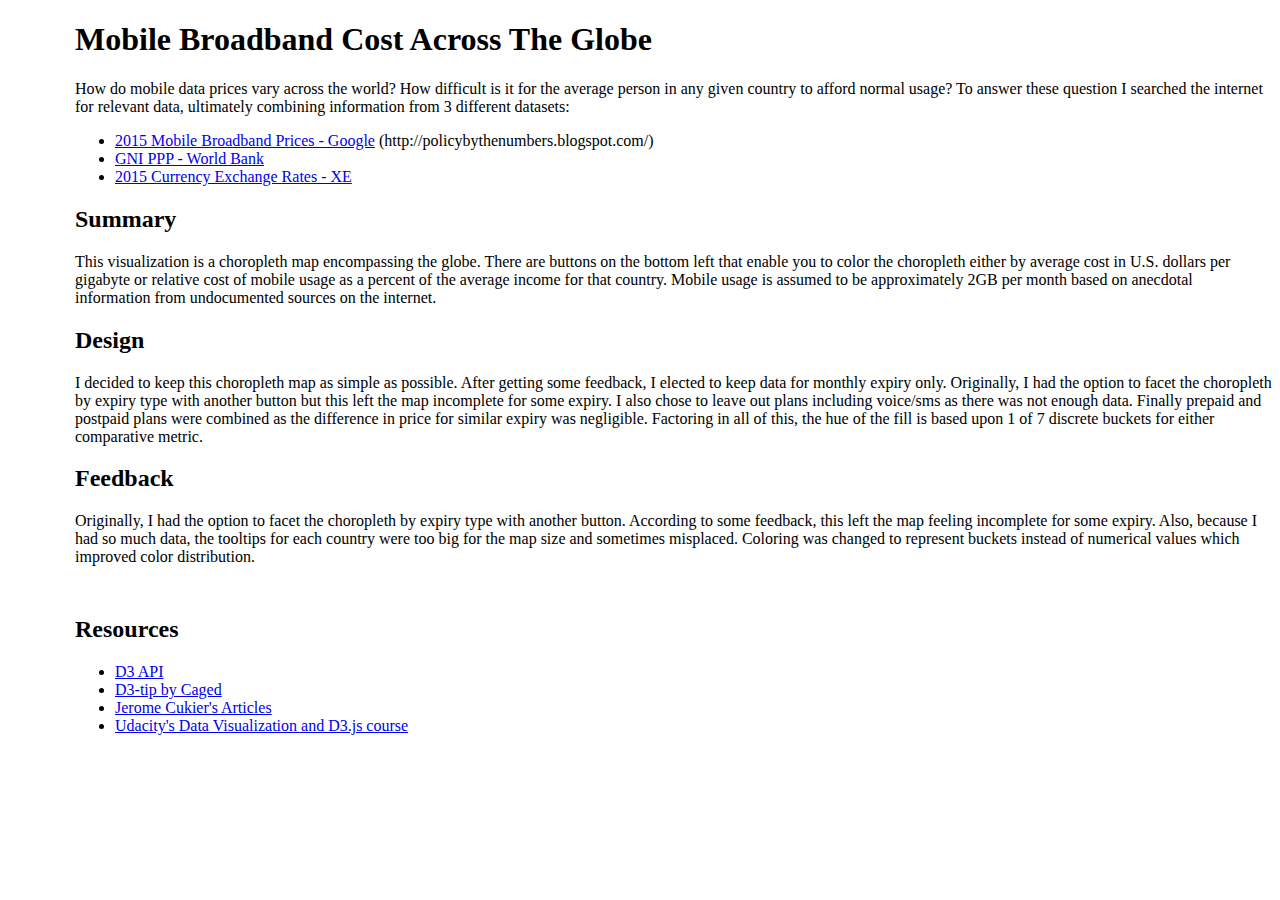
<file: map.html>
<!DOCTYPE html>
<html>
<head>
  <meta charset="utf-8">
  <script src="http://d3js.org/d3.v3.min.js"></script>
  <script src="http://d3js.org/queue.v1.min.js"></script>
  <script src="http://labratrevenge.com/d3-tip/javascripts/d3.tip.v0.6.3.js"></script>
  <script src="colorbrewer.min.js"></script>

  <style>

    body {
      margin-left: 75px;
    }

     #map {
        margin-top: 50px;
      }

    div.buttons {
      position: absolute;
      top: 1000px;
      left: 150px;
      font-size: 18px;
    }

    div.buttons div {
      font-weight: bold;
      text-align: center;
      border-radius: 6px;
      background-color: LightGray;
      padding: 5px;
      margin: 15px;
    }

    .country:hover {
        stroke: yellow !important;
        stroke-width: 2px !important;
        transition-duration: 3s !important;
      }

    .d3-tip {
      line-height: 1;
      font-weight: bold;
      padding: 12px;
      background: rgba(128, 0, 0, 0.5);
      color: #fff;
      border-radius: 8px;
    }

  </style>
</head>
<body>
  <h1>
  Mobile Broadband Cost Across The Globe
  </h1>
  <p>
  How do mobile data prices vary across the world?  How difficult is it for the average person in any given country to afford normal usage?  To answer these question I searched the internet for relevant data, ultimately combining information from 3 different datasets:
    <ul>
      <li> 
        <a href = https://docs.google.com/spreadsheets/d/1Z1rC3sg64jO9zzg7AuiUFHxaxdeRC1fLfAxwMRiImgg/edit?ts=5668e0e3#gid=0>2015 Mobile Broadband Prices - Google</a> (http://policybythenumbers.blogspot.com/)
      </li>
      <li>
        <a href = http://data.worldbank.org/indicator/NY.GNP.PCAP.PP.CD>GNI PPP - World Bank</a>
      </li>
      <li>
        <a href = http://www.xe.com/currencytables/?from=USD&date=2015-06-24>2015 Currency Exchange Rates - XE</a>
      </li>
    </ul>
    <h2>Summary
    </h2>This visualization is a choropleth map encompassing the globe.  There are buttons on the bottom left that enable you to color the choropleth either by average cost in U.S. dollars per gigabyte or relative cost of mobile usage as a percent of the average income for that country.  Mobile usage is assumed to be approximately 2GB per month based on anecdotal information from undocumented sources on the internet.
    <h2>Design
    </h2>I decided to keep this choropleth map as simple as possible.  After getting some feedback, I elected to keep data for monthly expiry only.  Originally, I had the option to facet the choropleth by expiry type with another button but this left the map incomplete for some expiry.  I also chose to leave out plans including voice/sms as there was not enough data.  Finally prepaid and postpaid plans were combined as the difference in price for similar expiry was negligible.  Factoring in all of this, the hue of the fill is based upon 1 of 7 discrete buckets for either comparative metric.
    <h2>Feedback
    </h2>Originally, I had the option to facet the choropleth by expiry type with another button. According to some feedback, this left the map feeling incomplete for some expiry. Also, because I had so much data, the tooltips for each country were too big for the map size and sometimes misplaced. Coloring was changed to represent buckets instead of numerical values which improved color distribution.
    <div id="map">
    </div>
    <h2>Resources
    </h2>
    <ul>
      <li>
        <a href = https://github.com/mbostock/d3/wiki/API-Reference>D3 API</a>
      </li>
      <li>
        <a href = http://labratrevenge.com/d3-tip/>D3-tip by Caged</a>
      </li>
      <li>
        <a href = http://www.jeromecukier.net/blog/2011/08/11/d3-scales-and-color/>Jerome Cukier's Articles</a>
      </li>
      <li>
        <a href = https://www.udacity.com/courses/ud507/>Udacity's Data Visualization and D3.js course</a>
      </li>
    </ul>
  </p>
</body>
</html>
  <script type="text/javascript">

    var margin = 75;
        width = 1800 - margin,
        height = 800 - margin;

    var svg = d3.select("#map")
        .append("svg")
        .attr("width", width + margin)
        .attr("height", height + margin)
        .append('g'); // container element within svg
        

    var projection = d3.geo.mercator()
                      .scale(260)
                      .translate([width/2, height/1.7]);

    var path = d3.geo.path().projection(projection);

    // update selection argument variables need to be global for MULTIPLE button selection
    var comparison;

    // load data and callback
    queue()
    .defer(d3.json, "https://raw.githubusercontent.com/winkelman/udacity-dand-viz-project/master/world_countries.json")
    .defer(d3.csv, "https://raw.githubusercontent.com/winkelman/udacity-dand-viz-project/master/mobile-world-data.csv")
    .await(callback);



    function callback(error, worldData, mobileData) {

      // get list of country codes from mobile data (list is redundant, make unique later?)
      var countries = mobileData.map(
        function(d) {return d['country.code'];}
        );

      // make country data object by country codes, 
      // empty cost per gb and cost as percent gni...
      var countryData = {};
      countries.forEach(function(d) {
        countryData[d] = {'costusdgb': '', "gnimonthly": '', "percentgni": '', 'costbucket': '', 'percentbucket': ''};
      });

      // construct country data object
      mobileData.forEach(function(d) {

        d['cost.usd.per.gb'] = +d['cost.usd.per.gb'];
        d['gni.month'] = +d['gni.month'];
        d['percent.income'] = +d['percent.income'];

        //debugger;

        countryData[d['country.code']]["costusdgb"] = d['cost.usd.per.gb'];
        countryData[d['country.code']]["gnimonthly"] = d['gni.month'];
        countryData[d['country.code']]["percentgni"] = d['percent.income'];
        countryData[d['country.code']]["costbucket"] = d['cost.usd.per.gb.bucket'];
        countryData[d['country.code']]["percentbucket"] = d['percent.income.bucket'];
        
        }); // mobileData iteration closure




      // bind mobile data in 'countryData' to world map data
      for(index in worldData.features){
        //debugger;
        countryCode = worldData.features[index].id;

        if(countryCode in countryData){
          worldData.features[index]['mobile'] = {};
          worldData.features[index]['monthlyIncome'] = countryData[countryCode]["gnimonthly"];
          worldData.features[index]['mobile']['costUSDGB'] = countryData[countryCode]["costusdgb"];
          worldData.features[index]['mobile']['costRelative'] = countryData[countryCode]["percentgni"];
          worldData.features[index]['mobile']['costBucket'] = countryData[countryCode]["costbucket"];
          worldData.features[index]['mobile']['relativeBucket'] = countryData[countryCode]["percentbucket"];
        }
      }; // worldData.features for loop closure


      tip = d3.tip().attr('class', 'd3-tip')
                    .html(function(d) {
                      var content = '<p>' + d.properties.name + '</p>';
                      //debugger;
                      if(d.mobile != undefined){
                        if(comparison == 'costUSDGB'){
                          content += '<p>$' + d.mobile[comparison] + ' (USD)</p>';
                        }
                        if(comparison == 'costRelative'){
                          
                          content += '<p>' + d.mobile[comparison] + '%</p>';
                          content += '<p>Monthly Income: $' + d.monthlyIncome + ' (USD)</p>';
                        }
                      } else {
                        content += " (no data)";
                        }
                      return content;
                    })
                    .offset(function() {
                      return [0,0];
                    });


      svg.call(tip);
      tip.direction('s');

      // create map
      var map = svg.selectAll('path') // creating paths
                   .data(worldData.features) // data in '.features array'
                   .enter()
                   .append('path')
                   .attr('d', path)
                   .style('fill', 'gray')
                   .attr("class", "country")
                   .on('mouseover', tip.show)
                   .on('mouseout', tip.hide);



      // apply choropleth
      function updateSelection(comparison) {


        // CREATE COLOR SCALE

        /*
        // NO NEED TO DO THIS NOW THAT WE HAVE BUCKETS
        // first get values of interest across all countries for the particular duration and metric
        var targets = d3.selectAll("path")[0];
        var values = [];

        for(var index = 0; index < targets.length; index++){

          //debugger;
          var hasMobile = ('mobile' in targets[index].__data__)
          if(hasMobile){
            //debugger;
            var data = targets[index].__data__.mobile[scheme];
            values.push(data);
          }
        }
        */

        // get domain of values and bucket variable for the comparison specified
        var domain;
        var scheme;
        if(comparison == 'costUSDGB') {
          domain = ['(0,2]', '(2,5]', '(5,10]', '(10,20]', '(20,30]', '(30,50]', '(50,Inf]'];
          scheme = 'costBucket';
        }
        if(comparison == 'costRelative') {
          domain = ['(0,1]', '(1,3]', '(3,5]', '(5,10]', '(10,20]', '(20,40]', '(40,Inf]'];
          scheme = 'relativeBucket';
        }

        // color scale
        var color = d3.scale.ordinal()
                    .domain(domain)
                    .range(colorbrewer['Blues']['9'].slice(2));


        // fill in paths with color
        svg.selectAll('path')
                 .transition()
                 .duration(800)
                 .style('fill', function(d){
                  //debugger;
                  var hasMobile = ('mobile' in d);
                  if(hasMobile){
                      return color(d.mobile[scheme]);
                    } else{return "DimGray"}
                 });


      } // updateSelection closure


      // for debugging...
      //comparison = 'costUSDGB';
      //updateSelection(comparison);

      

      // looking at the valid arguments for updateSelection we can see what data we want in the buttons
      
      var buttonData = [['Average Cost Per Gigabyte', 'costUSDGB'],
      ['Percent of Monthly Income (2GB)', 'costRelative']];

      var buttons = d3.select("body")
                        .append("div")
                        .attr("class", "buttons")
                        .selectAll("div")
                        .data(buttonData)
                        .enter()
                        .append("div")
                        .text(function(d) {
                            return d[0];
                        });


      buttons.on("click", function(d) {

        // reset all buttons first
        d3.select(".buttons")
                      .selectAll("div")
                      .transition()
                      .duration(600)
                      .style("background", "LightGray")
                      .style("color", "black");

        d3.select(this)
                      .transition()
                      .duration(600)
                      .style("background", 'Maroon')
                      .style("color", "white");
      
        comparison = d[1];
        //debugger;
        updateSelection(comparison);
        });





    } // callback closure


  </script>
</file>
